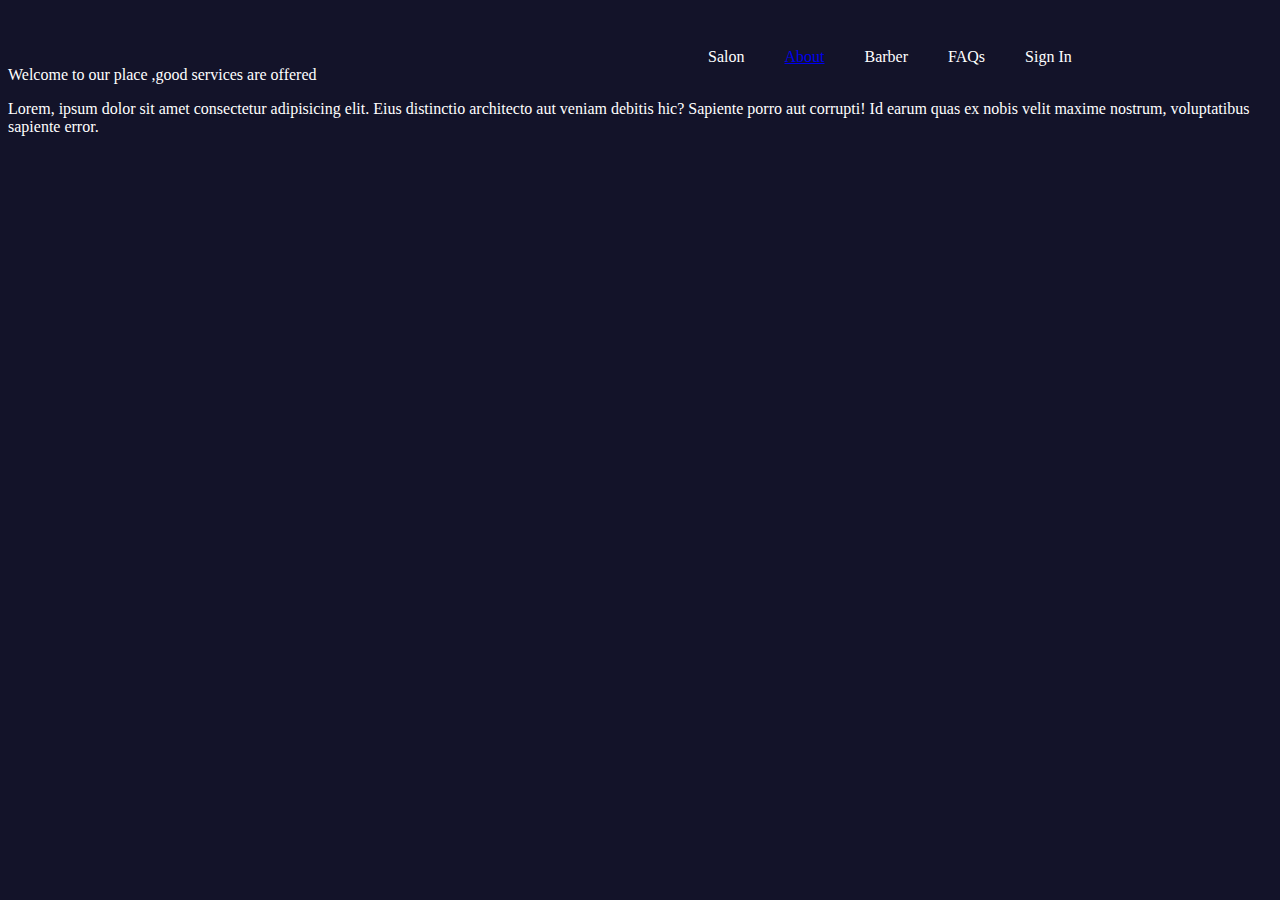
<file: about.html>
<!DOCTYPE html>
<html lang="en">
<head>
    <meta charset="UTF-8">
    <meta http-equiv="X-UA-Compatible" content="IE=edge">
    <meta name="viewport" content="width=device-width, initial-scale=1.0">
    <title>About</title>
    <link rel="stylesheet" href="style.css">
    <link rel="shortcut icon" href="myprofile1a.jpg" type="image/x-icon">
</head>
<body>
    <div class="beauty">
        <span>Salon</span>
        <span><a href="about.html">About</a></span>
        <span>Barber</span>
        <span>FAQs</span>
        <span>Sign In</span>
    </div>
    <hi>Welcome to our place ,good services are offered</hi>
    <p>Lorem, ipsum dolor sit amet consectetur adipisicing elit. Eius distinctio architecto aut veniam debitis hic? Sapiente porro aut corrupti! Id earum quas ex nobis velit maxime nostrum, voluptatibus sapiente error.</p>
</body>
</html>
</file>
<file: style.css>
body{
    color: rgb(255, 255, 255);
    align-content: center;
    justify-content: center;
    background-color: rgb(19, 19, 41); 
    align-items: center;    
    max-width: 100%;
} 
@media screen and (min-width:450px) {
     .head{
        margin-top: 30px;
    }
    .beauty{
        margin-left: 700px;
        display: flex;
        gap: 40px;
        justify-content: right;
        margin-top: 40px;
    }
}

#EmojisDen{
    margin-left: 120px;
}

.galaxy{
    margin-top: 40px;
    grid-template-columns: o.5px;
    margin-left:200px;
    height: 500px;
    display: grid;
    border-radius: 50%;
    float: none;
}

#section1{
    align-items: center;
    text-align: center;
    align-content: center;
    display: flex;
    justify-content: center;
    grid-template-columns: 0.5px;
    gap: 20px;
    padding-top: 1em;
}

.section2{
    grid-template-columns: 1fr 1fr;
}

.section3{
    grid-template-columns: 1fr 1fr;
}
.pic{
    margin-left: 220px;
    justify-items: center;
    grid-template-columns: 1fr 1fr;
    align-items: center;
    height: 85px;
    display: flex;
    border-radius: 20%;
}

.image{
    max-width: 40ch;
    margin-left: 220px;
    height: 85px;
    display: flex ;
    border-radius: 20%;
    grid-template-columns: 1fr 1fr;
}

#section2{
    text-align: center;
    align-self: center;
    display: flex;
    justify-content: center;
    grid-template-columns: 0.5%;
    gap: 20px;
    
}
.gallery{
    margin-left: 200px;
    height: 85px;
    display: flex;
    border-radius: 20%;
    grid-template-columns: 1fr 1fr;
}

.profile{
    margin-left: 200px;
    align-items: center;
    height: 85px;
    display: flex;
    border-radius: 20%;
}
.sheeky{
    margin-left: 60px;
    flex-wrap: wrap;
    float: left;
    border-radius: 40%;
}

#section{
    display: flex;
    margin-left: 300px;
    padding-right: 300px;
}

#programs{
    margin-left: 120px;
}

.BookAppointmentbutton{
    background-color: rgb(21, 21, 248);
    border-radius: 10%;
}


.happy{
    margin-left: 60px;
    height: 85px;
    display: flex;
    border-radius: 60%;
}

.section7{
    grid-gap: 20px;
    align-content: center;
    text-align: center;
    border-top-style: hidden;
    text-decoration: underline;
}

#section7{
    margin-inline-end: 10px;
    margin-left: 40px;
    margin-right: 40px;
    display: flex;
    grid-template-columns: 1fr 1fr 1fr;
    justify-content: center;
    gap: 30px;
}

.section7{
    background-color: rgb(82, 147, 82);
    margin-left: 60px;
}

.section8{
    background-color: rgb(35, 35, 65);
    margin-left: 120px;
}
.Barber{
    margin-left: 60px;
    align-content: center;
    height: 85px;
    display: flex;
    border-radius: 60%;
}

#section8{
    margin-bottom: 30px;
    margin-top: 40px;
    margin-left: 300px;
    margin-right: 300px;
    grid-template-columns: 1fr 1fr 1fr;
    justify-content: center;
    background-color: rgb(35, 35, 65);
}
.Hairstylist{
    margin-left: 60px;
    height: 85px;
    display: flex;
    border-radius: 60%;
}

.section9{
    align-items: center;
    background-color: rgb(35, 35, 65);
}
.beauty{
    align-items: left;
    justify-content: left;
}
.intro-img{
    max-width: 100%;
    width: 50%;
    padding: 2px 2px 2px 2px;
}

.img2{
    border-radius: 30%;
   max-height: 85px; 
   padding-bottom: 0.5em;
   size:  78 x 58px;
   contain-intrinsic-size: 112 x 150px;
}

#section5{
    margin-left: 200px;
    justify-content: center;
}

.mygallery{
    height: 100px;
    display: flex;
    border-radius: 60%;
}

.mylogo{
    height: 30px;
    display: flex;
}

.myprofile8{
    height: 30px;
    display: flex;
}

#sectionb{
    background-color: rgb(35, 35, 65);
    display: flex;
    justify-content: center;
    margin-left: 200px;
    margin-right: 200px;
}

.subscribebutton{
    counter-increment: calc(100%);
    background-color: rgb(7, 48, 249);
    border-radius: 0%;
    
}

#sectionc{
    margin-left: 80px;
    margin-top: 160px;
}

.myprofile9{
    height: 30px;
    display: flex;
}

.section9e{

    display: flex;
    margin-left: 20px;
    margin-left: 60px;
    margin-top: 5px;
    grid-template-columns: 4fr ;
    justify-content: left;

}
#sectiond{
    margin-block: 40px;
    margin-top: 80px;
    margin-left: 40px;
    margin-right: 120px;
    display: flex;
    grid-template-columns: 1fr 1fr 1fr 1fr;
}

.social-media{
    grid-gap: 20px;
    display: flex;
    height: 60px;
    border-radius: 50%;
    margin-left: 500px;
    
}
</file>
